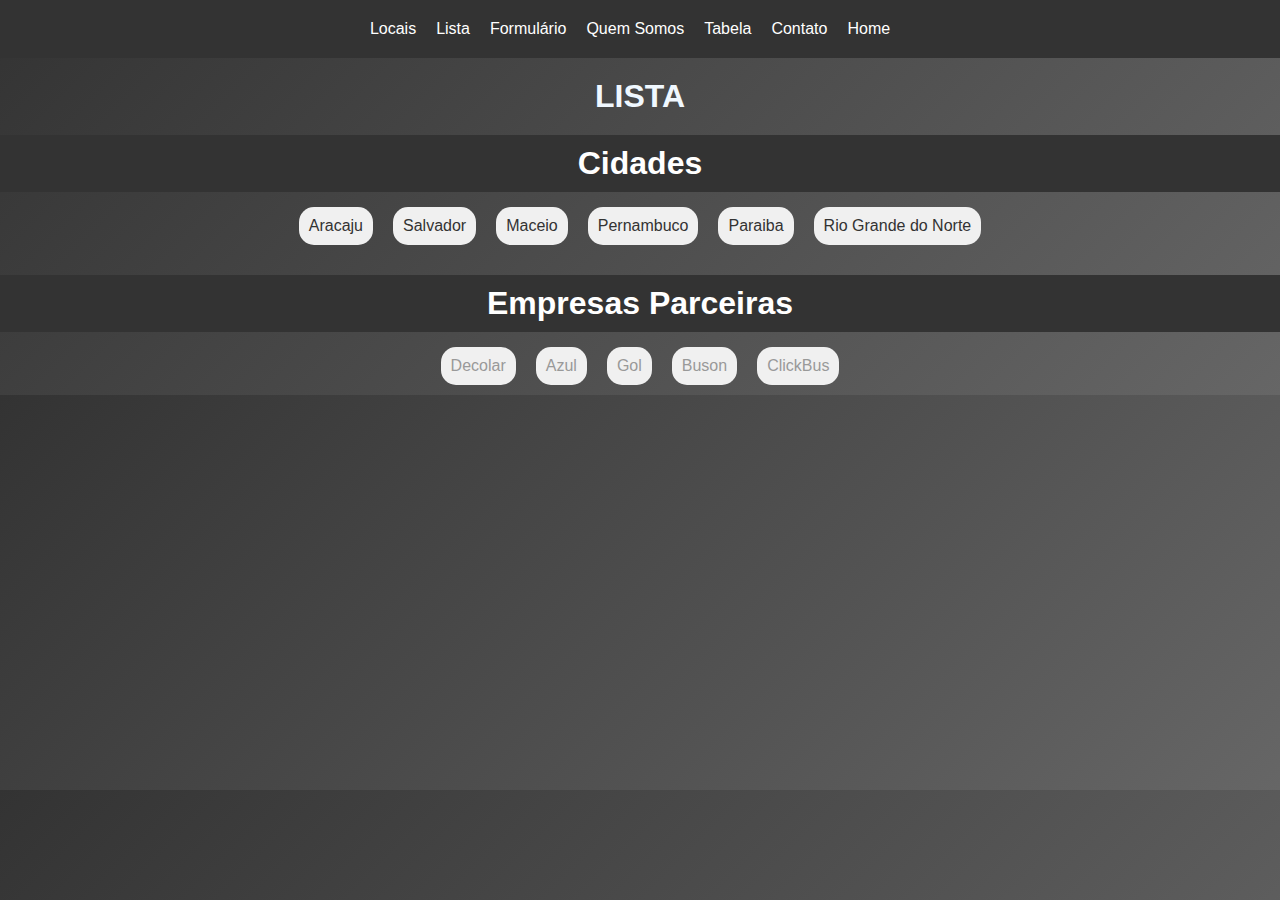
<file: assets/paginas/lista.html>
<!DOCTYPE html>
<html lang="PT-BR">
<head>
    <meta charset="UTF-8">
    <meta name="viewport" content="width=device-width, initial-scale=1.0">
    <link rel="stylesheet" href="../css/style.css">
    <title>Aju Viagem</title>
</head>
<body>
    <nav>
        <ul>
            <li><a href="/assets/paginas/locais.html">Locais</a></li>
            <li><a href="/assets/paginas/lista.html">Lista</a></li>
            <li><a href="/assets/paginas/formulario.html">Formulário</a></li>
            <li><a href="/assets/paginas/quemsomos.html">Quem Somos</a></li>
            <li><a href="/assets/paginas/tabela.html">Tabela</a></li>
            <li><a href="/assets/paginas/contato.html">Contato</a></li>
            <li><a href="/index.html">Home</a></li>
        </ul>
    </nav>
    
    <h1>LISTA</h1>

    <h1 class="titulo-cidades">Cidades</h1>
    <ul class="lista-cidades">
        <li><a href="https://www.aracaju.se.gov.br">Aracaju</a></li>
        <li><a href="https://www.salvador.ba.gov.br">Salvador</a></li>
        <li><a href="https://www.maceio.al.gov.br">Maceio</a></li>
        <li><a href="https://www.pe.gov.br">Pernambuco</a></li>
        <li><a href="https://www.paraiba.pb.gov.br">Paraiba</a></li>
        <li><a href="https://www.rn.gov.br">Rio Grande do Norte</a></li>
    </ul>

    <h1 class="titulo-empresas">Empresas Parceiras</h1>
    <ol class="lista-empresas">
        <li><a href="https://www.decolar.com">Decolar</a></li>
        <li><a href="https://www.voeazul.com.br">Azul</a></li>
        <li><a href="https://www.voegol.com.br">Gol</a></li>
        <li><a href="https://www.buson.com.br">Buson</a></li>
        <li><a href="https://www.clickbus.com.br">ClickBus</a></li>
    </ol>

</body>
</html>
</file>
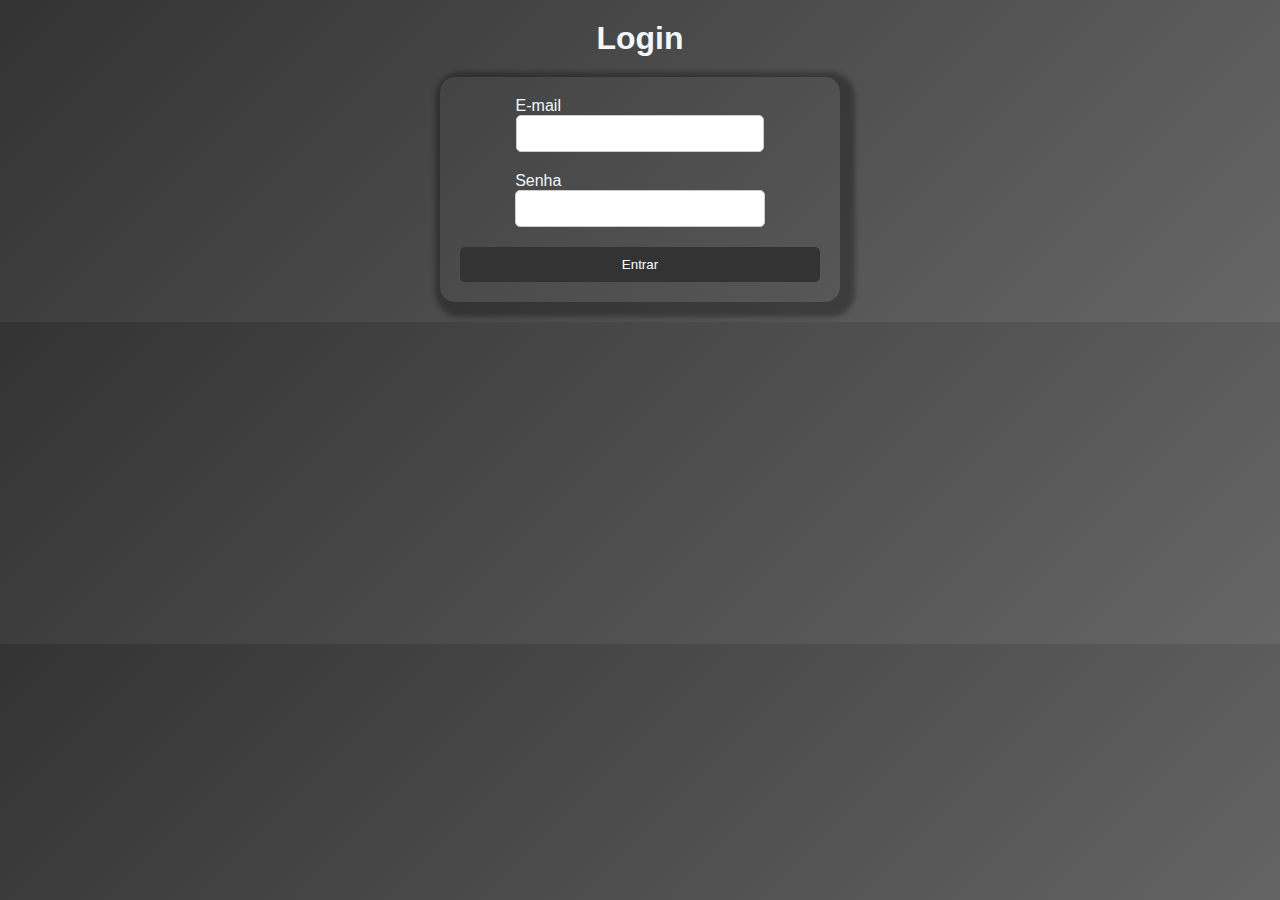
<file: assets/paginas/login.html>
<!DOCTYPE html>
<html lang="pt-BR">
<head>
    <meta charset="UTF-8">
    <meta name="viewport" content="width=device-width, initial-scale=1.0">
    <title>Login</title>
    <script defer src="/assets/js/main.js"></script>
    <link rel="stylesheet" href="/assets/css/style.css">
</head>
<body>
    <div class="login-container">
        <h1>Login</h1>
        <form id="loginForm">
            <div class="input-group">
                <label for="email">E-mail</label>
                <input type="email" id="email" required>
            </div>
            <div class="input-group">
                <label for="password">Senha</label>
                <input type="password" id="password" required>
            </div>
            <button type="submit">Entrar</button>
        </form>
    </div>
</body>
</html>
</file>
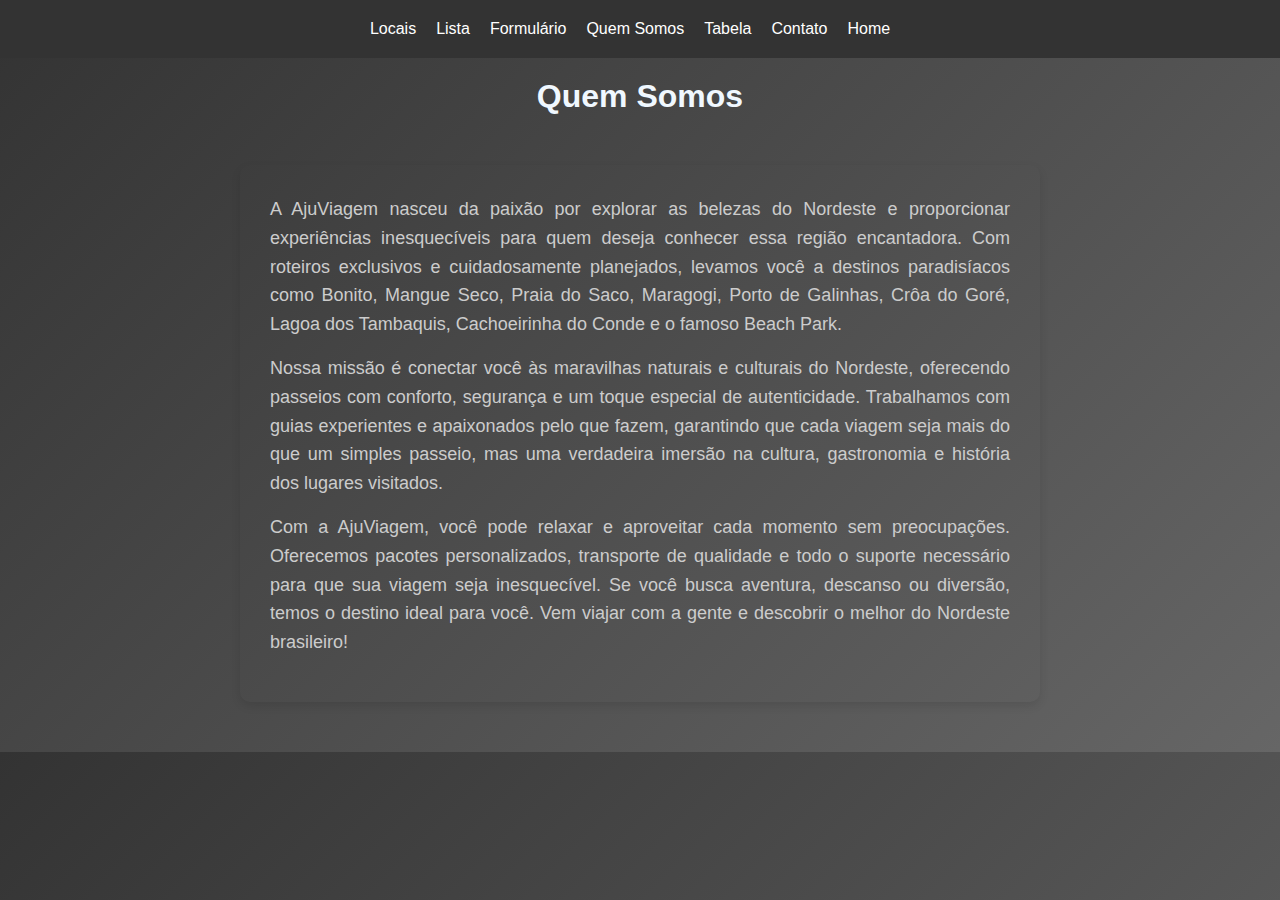
<file: assets/paginas/quemsomos.html>
<!DOCTYPE html>
<html lang="PT-BR">
<head>
    <meta charset="UTF-8">
    <meta name="viewport" content="width=device-width, initial-scale=1.0">
    <link rel="stylesheet" href="../css/style.css">
    <title>Aju Viagem</title>
</head>
<body>
    <nav>
    <ul>
        <li><a href="/assets/paginas/locais.html">Locais</a></li>
        <li><a href="/assets/paginas/lista.html">Lista</a></li>
        <li><a href="/assets/paginas/formulario.html">Formulário</a></li>
        <li><a href="/assets/paginas/quemsomos.html">Quem Somos</a></li>
        <li><a href="/assets/paginas/tabela.html">Tabela</a></li>
        <li><a href="/assets/paginas/contato.html">Contato</a></li>
        <li><a href="/index.html">Home</a></li>
    </ul>
</nav>
        <h1>Quem Somos</h1>
    <section id="quem-somos">
        <p>
            A AjuViagem nasceu da paixão por explorar as belezas do Nordeste e proporcionar experiências inesquecíveis para quem deseja conhecer essa região encantadora. Com roteiros exclusivos e cuidadosamente planejados, levamos você a destinos paradisíacos como Bonito, Mangue Seco, Praia do Saco, Maragogi, Porto de Galinhas, Crôa do Goré, Lagoa dos Tambaquis, Cachoeirinha do Conde e o famoso Beach Park.
        </p>
        <p>
            Nossa missão é conectar você às maravilhas naturais e culturais do Nordeste, oferecendo passeios com conforto, segurança e um toque especial de autenticidade. Trabalhamos com guias experientes e apaixonados pelo que fazem, garantindo que cada viagem seja mais do que um simples passeio, mas uma verdadeira imersão na cultura, gastronomia e história dos lugares visitados.
        </p>
        <p>
            Com a AjuViagem, você pode relaxar e aproveitar cada momento sem preocupações. Oferecemos pacotes personalizados, transporte de qualidade e todo o suporte necessário para que sua viagem seja inesquecível. Se você busca aventura, descanso ou diversão, temos o destino ideal para você. Vem viajar com a gente e descobrir o melhor do Nordeste brasileiro!  
        </p>
    </section>
    
</body>
</html>
</file>
<file: assets/css/style.css>
*{
    margin: 0;
    padding: 0;
    box-sizing: border-box;
    font-family: poppins, sans-serif;
}
h1{
    margin-top: 20px;
    text-align: center;
}
main{
    display: flex;
    flex-wrap: wrap;
    justify-content: center;
    align-items: center;
}
body {
    background: linear-gradient(135deg, #333, #666);
}

img{
    width: 350px;
    height: 350px;
    object-fit: cover;
    margin: 10px;
    border-radius: 15px;
}
img:hover {
    transform: scale(1.07);
    transition: transform 0.3s ease;
}
form{
    display: flex;
    flex-direction: column;
    align-items: center;
    justify-content: center;
    color: aliceblue;
    width: 400px;
    margin: 20px auto;
    padding: 20px;
    border-radius: 15px;
    box-shadow: 5px 5px 5px 10px rgba(0.5, 0.3, 0.3, 0.3);
}
form label{
    margin-bottom: 10px;
}
form input, select{
    width: 100%;
    padding: 10px;
    margin-bottom: 20px;
    border-radius: 5px;
    border: 1px solid #ccc;
}
form button[type="submit"]{
    background-color: #333;
    color: #fff;
    padding: 10px;
    border-radius: 5px;
    width: 360px;
    border: none;
    cursor: pointer;
}
form button[type="submit"]:hover{
    background-color: #08f31c;
}
.limpar{
    background-color: #333;
    color: #fff;
    margin-top: 10px;
    padding: 10px;
    border-radius: 5px;
    border: none;
    cursor: pointer;
}
.limpar:hover{
    background-color: #f20909;
}
nav{
    background-color: #333;
    padding: 20px;
}

nav ul{
    display: flex;
    justify-content: center;
}

nav li{
    list-style: none;
    margin-right: 20px;
}

nav a{
    color: #fff;
    text-decoration: none;
    transition: color 0.2s ease;
}

nav a:hover{
    color: #999;
}

table{
    width: 100%;
    border-collapse: collapse;

}

th, td{
    border: 3px solid black;
    padding: 10px;
    text-align: center;
}

th{
    background-color: #f0f0f0;
}

tr:nth-child(even){
    background-color: #f2f2f2;
}
#quem-somos {
    max-width: 800px;
    margin: 50px auto;
    color: #ccc;
    padding: 30px;
    border-radius: 10px;
    box-shadow: 0px 4px 10px rgba(0, 0, 0, 0.1);
    text-align: center;
}

#quem-somos h1 {
    font-size: 28px;
    color: aliceblue;
    margin-bottom: 15px;
}

#quem-somos p {
    font-size: 18px;
    line-height: 1.6;
    text-align: justify;
    margin-bottom: 15px;
}
.titulo-cidades, .titulo-empresas{
    background-color: #333;
    color: #fff;
    padding: 10px;
    text-align: center;
}
.lista-cidades, .lista-empresas{
    list-style: none;
    padding: 0;
    display: flex;
    flex-wrap: wrap;
    justify-content: center;
}
.lista-cidades li, .lista-empresas li{
    margin: 10px;
    padding: 10px;
    border-radius: 15px;
    background-color: #f0f0f0;
}
.lista-empresas a, .lista-cidades a{
    text-decoration: none;
    color: #333;
}
.lista-empresas a, .lista-cidades a:hover{
    color: #999;
}
h1{
    color: aliceblue;
}
video{
    width: 80%;
    height: 600px;
    object-fit: cover;
    margin: 0 auto;
    display: block;
    border-radius: 15px;
}
.modal {
    display: block;
    position: fixed;
    z-index: 1;
    left: 0;
    top: 0;
    width: 100%;
    height: 100%;
    overflow: auto;
    background-color: rgba(0,0,0,0.4);
}

.modal-content {
    background-color: #2c3e5088;
    margin: 10% auto;
    padding: 20px;
    border: 1px solid #888;
    width: 70%;
    max-width: 500px;
    color: #fff;
    display: flex;
    flex-direction: column;
    align-items: center;
    justify-content: center;
    position: relative;
    top: 50%;
    transform: translateY(-50%);
}

.close {
    color: #aaa;
    float: right;
    font-size: 28px;
    font-weight: bold;
}

.close:hover,
.close:focus {
    color: black;
    text-decoration: none;
    cursor: pointer;
}

.contato-form {
    display: flex;
    flex-direction: column;
    align-items: center;
    width: 50%;
    margin: 0 auto;
}
.contato-form label {
    margin-bottom: 10px;
}
.contato-form input[type="text"], .contato-form input[type="email"] {
    width: 100%;
    height: 40px;
    border: none;
    border-radius: 5px;
    padding: 10px;
    margin-bottom: 20px;
}
.contato-form textarea {
    width: 100%;
    height: 100px;
    border: none;
    border-radius: 5px;
    padding: 10px;
    margin-bottom: 20px;
}
.contato-form input[type="submit"] {
    background-color: #4CAF50;
    color: #fff;
    padding: 10px 20px;
    border: none;
    border-radius: 5px;
    cursor: pointer;
}
h1{
    margin-bottom: 5px;
}
</file>
